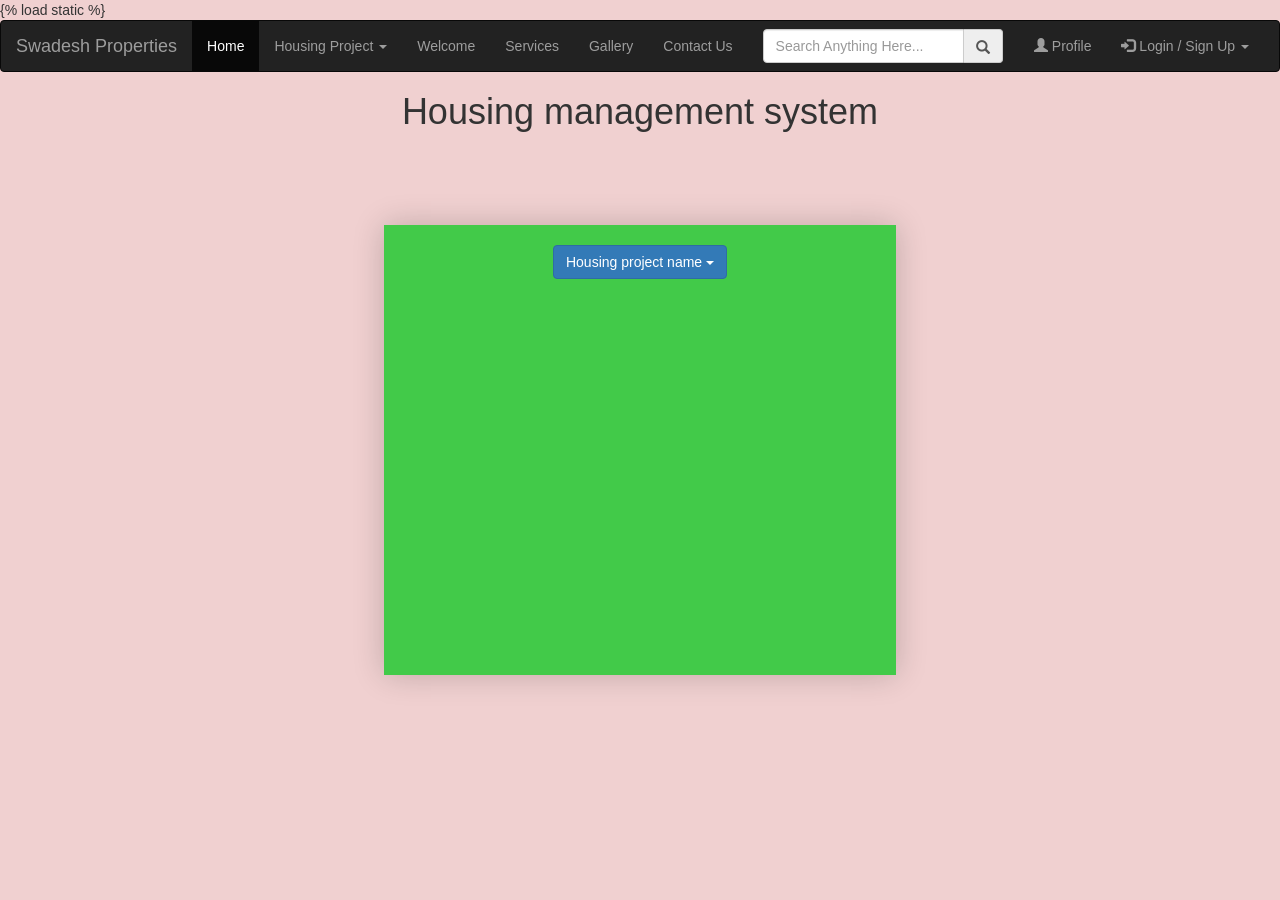
<file: templates/index.html>
{% load static %}

<!DOCTYPE html>
<html lang="en">
<head>
    <meta charset="UTF-8">
    <meta name="viewport" content="width=device-width, initial-scale=1.0">

    <meta name="viewport" content="width=device-width, initial-scale=1">
    <link rel="stylesheet" href="https://maxcdn.bootstrapcdn.com/bootstrap/3.4.1/css/bootstrap.min.css">
    <script src="https://ajax.googleapis.com/ajax/libs/jquery/3.5.1/jquery.min.js"></script>
    <script src="https://maxcdn.bootstrapcdn.com/bootstrap/3.4.1/js/bootstrap.min.js"></script>

    <title>Geo Inmormatics</title>
</head>
<!-- try for nav bar -->



<link rel="stylesheet" href="https://maxcdn.bootstrapcdn.com/bootstrap/3.3.7/css/bootstrap.min.css">    
<div class="navbar navbar-inverse">
        <div class="container-fluid">
            <div class="row">
                <div class="col-lg-12">

                    <div class="navbar-header">
                        <button class="navbar-toggle" data-target="#mobile_menu" data-toggle="collapse"><span class="icon-bar"></span><span class="icon-bar"></span><span class="icon-bar"></span></button>
                        <a href="#" class="navbar-brand">Swadesh Properties</a>
                    </div>

                    <div class="navbar-collapse collapse" id="mobile_menu">
                        <ul class="nav navbar-nav">
                            <li class="active"><a href="#">Home</a></li>
                            <li><a href="#" class="dropdown-toggle" data-toggle="dropdown">Housing Project <span class="caret"></span></a>
                                <ul class="dropdown-menu">
                                    <li><a href="/home">Swadesh Properties Ltd</a></li>
                                    <li><a href="#">Concord Real Estate</a></li>
                                    <li><a href="#">Nakshi Homes Ltd</a></li>

                                </ul>
                            </li>
                            <li><a href="#">Welcome</a></li>
                            <li><a href="#">Services</a></li>
                            <li><a href="#">Gallery</a></li>
                            <li><a href="#">Contact Us</a></li>
                        </ul>
                        <ul class="nav navbar-nav">
                            <li>
                                <form action="" class="navbar-form">
                                    <div class="form-group">
                                        <div class="input-group">
                                            <input type="search" name="search" id="" placeholder="Search Anything Here..." class="form-control">
                                            <span class="input-group-addon"><span class="glyphicon glyphicon-search"></span></span>
                                        </div>
                                    </div>
                                </form>
                            </li>
                        </ul>

                        <ul class="nav navbar-nav navbar-right">
                            <li><a href="#"><span class="glyphicon glyphicon-user"></span> Profile</a></li>
                            <li><a href="#" class="dropdown-toggle" data-toggle="dropdown"><span class="glyphicon glyphicon-log-in"></span> Login / Sign Up <span class="caret"></span></a>
                                <ul class="dropdown-menu">
                                    <li><a href="/accounts/login">Login</a></li>
                                    <li><a href="/accounts/logout/">Log out</a></li>
                                </ul>
                            </li>
                        </ul>
                    </div>
                </div>
            </div>
        </div>
    </div>

<div>
<h1 style="text-align:center">
    Housing management system
</h1>

<style>
body {
  background: rgb(240, 208, 208);
}

.cardView{
  position: absolute;
  left: 50%;
  top: 50%;
  transform: translate(-50%, -50%);
  
  /*
  This doesn't work
  margin-left: -25%;
  margin-top: -25%;
  */
  
  width: 40%;
  height: 50%;

  padding: 20px;  
  background: rgb(223, 92, 103);
  color: white;
  text-align: center;
  box-shadow: 0 0 30px rgba(0, 0, 0, 0.2);
}





.cardViewForBOX{
  position: absolute;
  left: 50%;
  top: 50%;
  transform: translate(-50%, -50%);
  
  /*
  This doesn't work
  margin-left: -25%;
  margin-top: -25%;
  */
  
  width: 40%;
  height: 50%;

  padding: 20px;  
  background: rgb(66, 202, 73);
  color: white;
  text-align: center;
  box-shadow: 0 0 30px rgba(0, 0, 0, 0.2);
}


</style>

<!-- <div class="dropdown-menu">
    Percentage sized and still centered.
  </div> -->



    <div class="dropdown cardViewForBOX">
        <button class="btn btn-primary dropdown-toggle" type="button" data-toggle="dropdown">Housing project name 
        <span class="caret"></span></button>
        
        <ul class="dropdown-menu cardView">
          <li style="text-align:center"><a href="/home">Swadesh Properties Ltd</a></li>
          <li><a href="#">Concord Real Estate</a></li>
          <li><a href="#">Nakshi Homes Ltd</a></li>
        </ul>
      </div>




<!-- .dropdown-menu-center {
    left: 50% !important;
    right: auto !important;
    text-align: center !important;
    transform: translate(-50%, 0) !important;
  }

    <div class="container"  style="margin-left: 49%;>
        <h2>Dropdowns</h2>
        <div class="dropdown text-center">
          <button class="btn btn-default dropdown-toggle" type="button" data-toggle="dropdown">Dropdown Example
          <span class="caret"></span></button>
          <ul class="dropdown-menu dropdown-menu-center">
            <li><a href="#">HTML</a></li>
            <li><a href="#">CSS</a></li>
            <li><a href="#">JavaScript</a></li>
            <li class="divider"></li>
            <li><a href="#">About Us</a></li>
          </ul>
        </div>
    </div> -->



<!-- try for nav bar end -->


<!-- try for slide pictur -->




</body>
</html>
</file>
